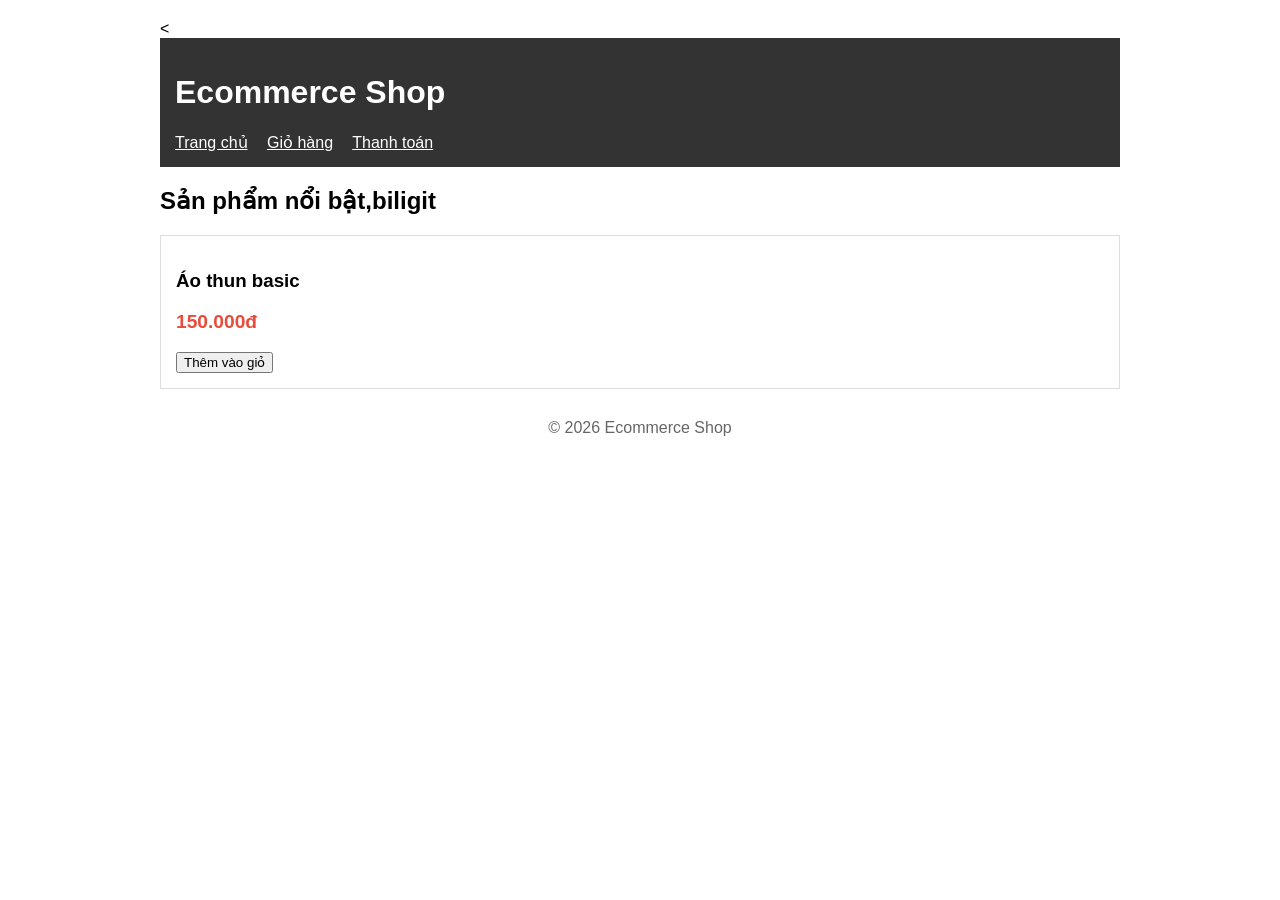
<file: index.html>
<!DOCTYPE html>
<html lang="vi">

<head>
    <meta charset="UTF-8">
    <title>Ecommerce Shop</title>
    <link rel="stylesheet" href="css/style.css">
</head>

<body>
    < <header>
        <h1>Ecommerce Shop</h1>
        <nav>
            <a href="index.html">Trang chủ</a>
            <a href="cart.html">Giỏ hàng</a>
            <a href="checkout.html">Thanh toán</a>
        </nav>
        </header>
        <main>
            <h2>Sản phẩm nổi bật,biligit </h2>
            <div class="product">
                <h3>Áo thun basic</h3>
                <p class="price">150.000đ</p>
                <button>Thêm vào giỏ</button>
            </div>
        </main>
        <footer>
            <p>&copy; 2026 Ecommerce Shop</p>
        </footer>
</body>

</html>
</file>
<file: css/style.css>
CSS 
* { 
    margin: 0; 
    padding: 0; 
    box-sizing: border-box; 
} 
 
body { 
    font-family: Arial, sans-serif; 
    max-width: 960px; 
    margin: 0 auto; 
    padding: 20px; 
} 
 
header { 
    background: #333; 
    color: white; 
    padding: 15px; 
    margin-bottom: 20px; 
} 
 
header nav a { 
    color: white; 
    margin-right: 15px; 
} 
 
.product { 
    border: 1px solid #ddd; 
    padding: 15px; 
    margin-bottom: 10px; 
} 
 
.price { 
    color: #e74c3c; 
    font-weight: bold; 
    font-size: 1.2em; 
} 
 
footer { 
    margin-top: 30px; 
    text-align: center; 
    color: #666; 
}
</file>
